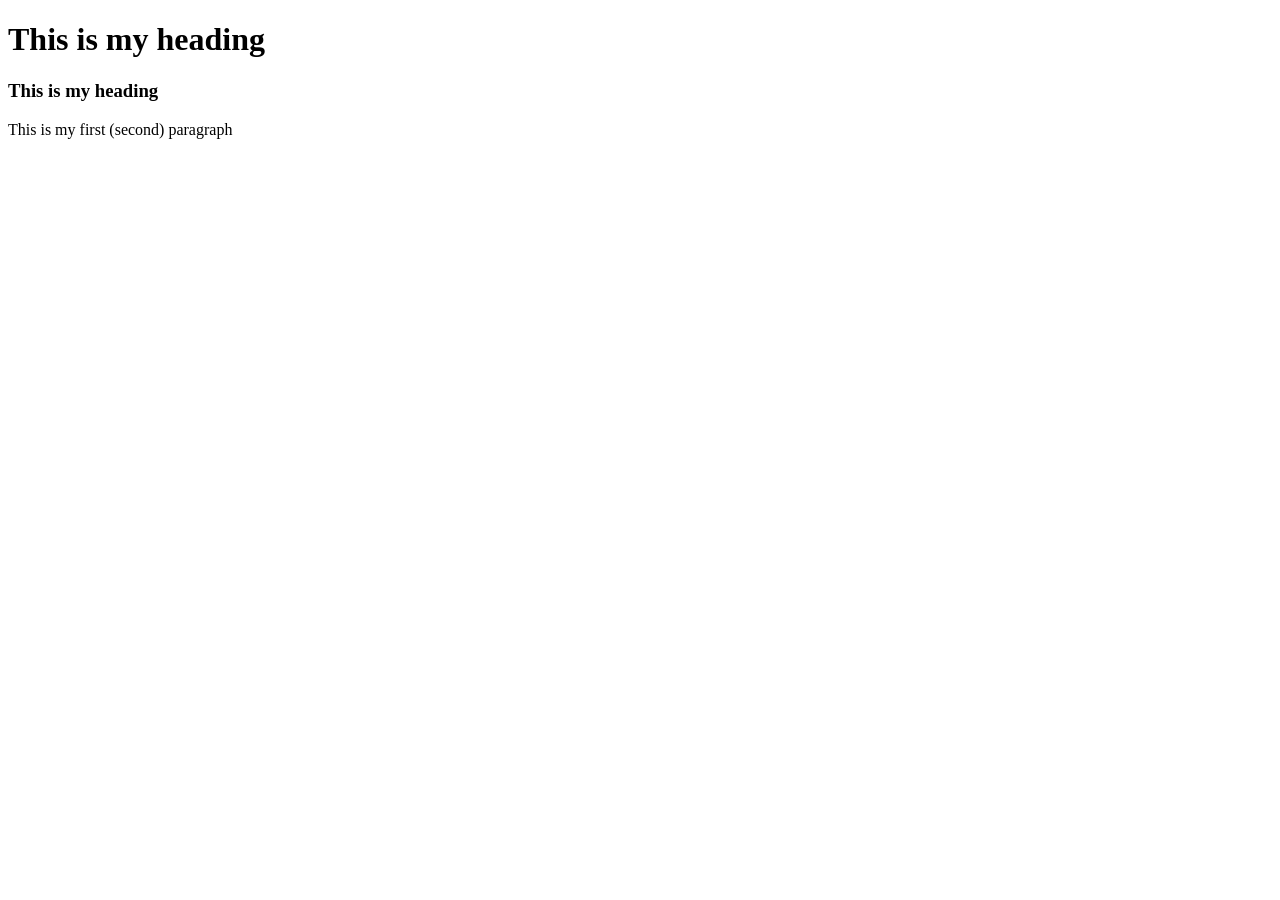
<file: ma1800-week-01-starter/headings-paragraphs/index.html>
<!DOCTYPE html>
<html lang="en">
<head>
  <meta charset="UTF-8">
  <meta name="viewport" content="width=device-width, initial-scale=1.0">
  <title>Headings and Paragraphs</title>
</head>
<body>

 <h1>This is my heading</h1>

 <h3>This is my heading</h3>

 <p>This is my first (second) paragraph</p>
 

  <!-- Add different heading levels and paragraphs here -->

</body>
</html>
</file>
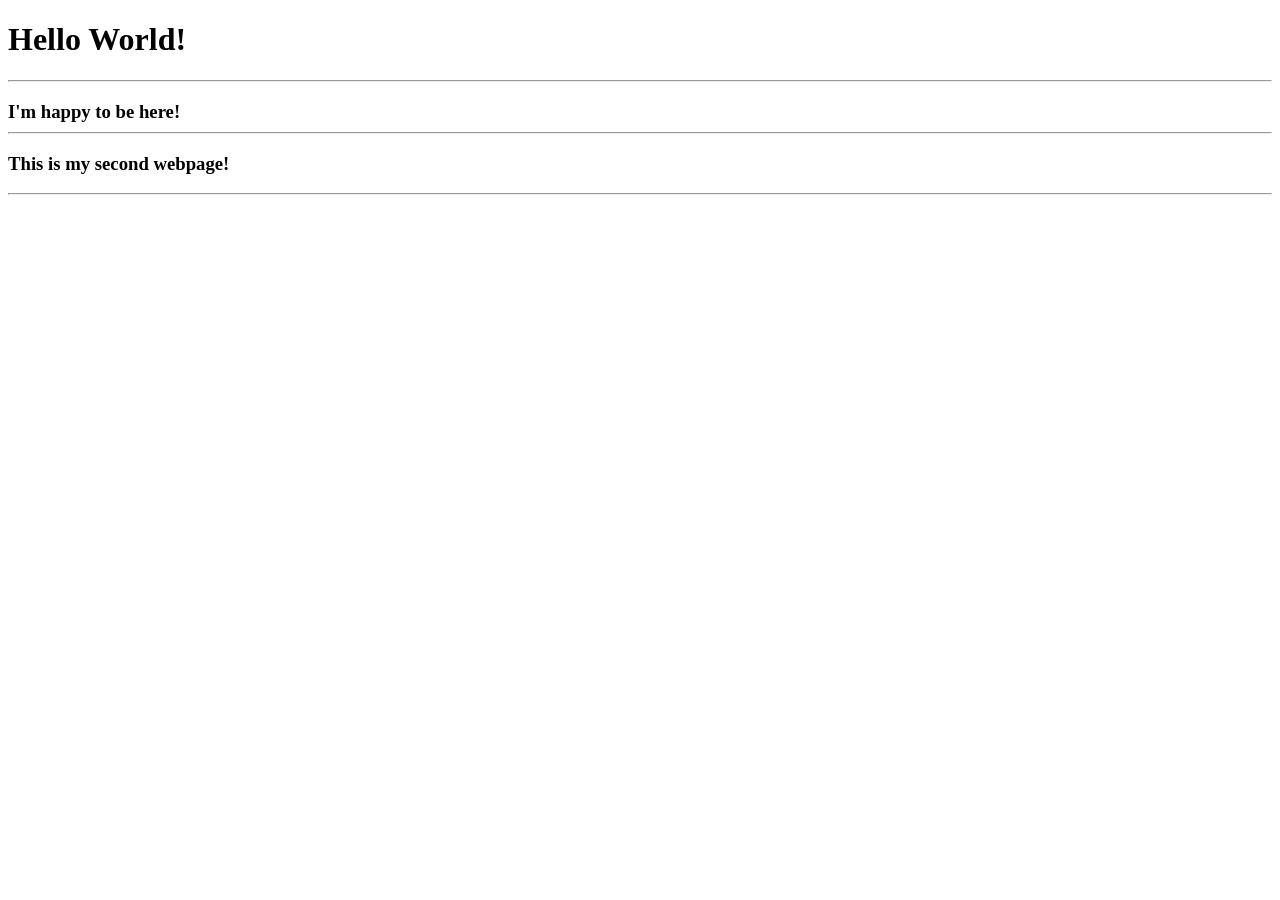
<file: ma1800-week-01-starter/hello-world/index.html>
<!DOCTYPE html>
<html lang="en">
<head>
  <meta charset="UTF-8">
  <meta name="viewport" content="width=device-width, initial-scale=1.0">
  <title>Hello World</title>
</head>
<body>

  <h1>Hello World!</h1>
  <hr>
  <h3>I'm happy to be here!
  <hr>
  <p>This is my second webpage!
    <hr>
  </p>
  <!-- Add a heading and paragraph here -->

</body>
</html>
</file>
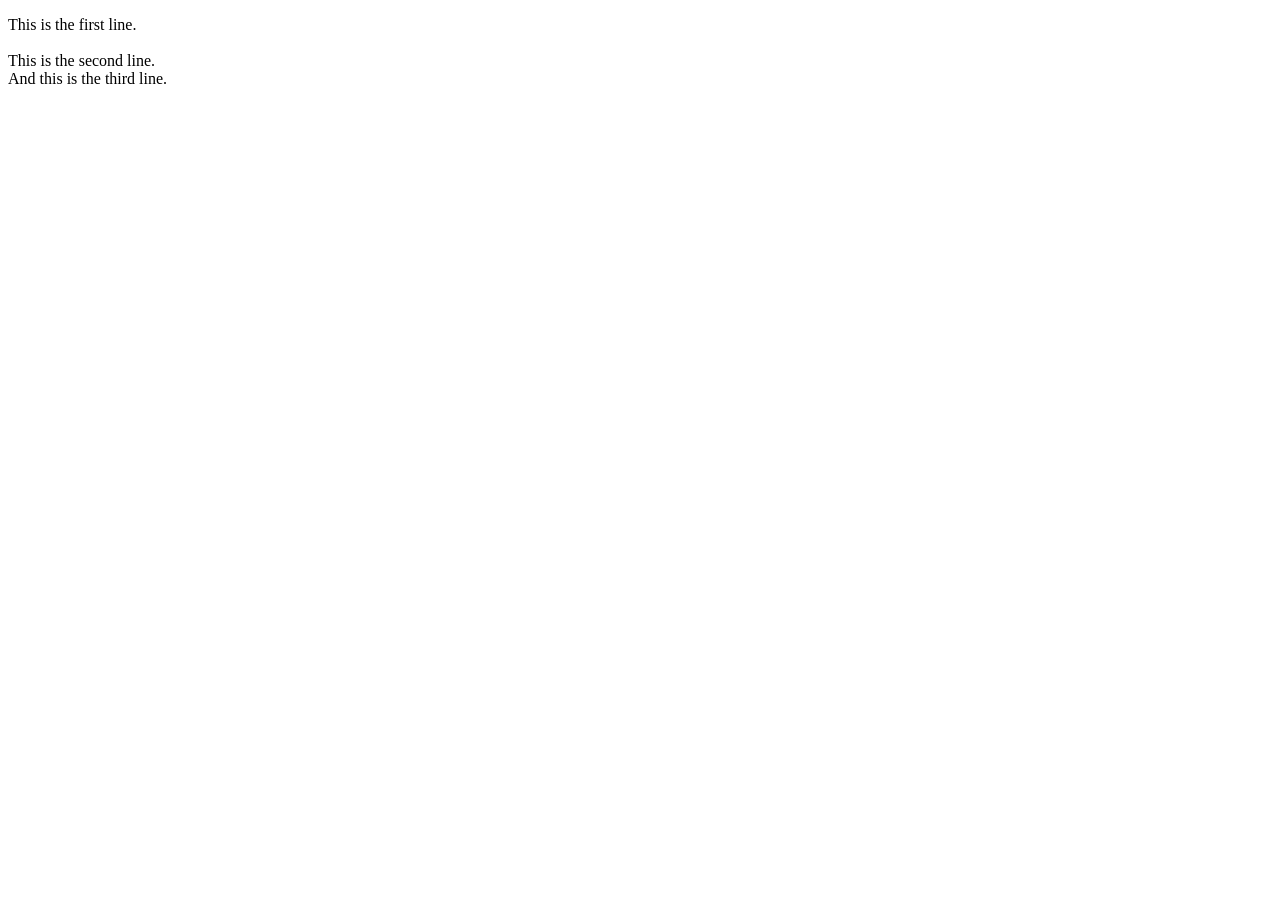
<file: ma1800-week-01-starter/line-breaks-rules/index.html>
<!DOCTYPE html>
<html lang="en">
<head>
  <meta charset="UTF-8">
  <meta name="viewport" content="width=device-width, initial-scale=1.0">
  <title>Line Breaks and Horizontal Rules</title>
</head>
<body>

  <p>This is the first line. <br> <br> This is the second line. <br> And this is the third line.</p>

  <!-- Add line breaks and horizontal rules -->

</body>
</html>
</file>
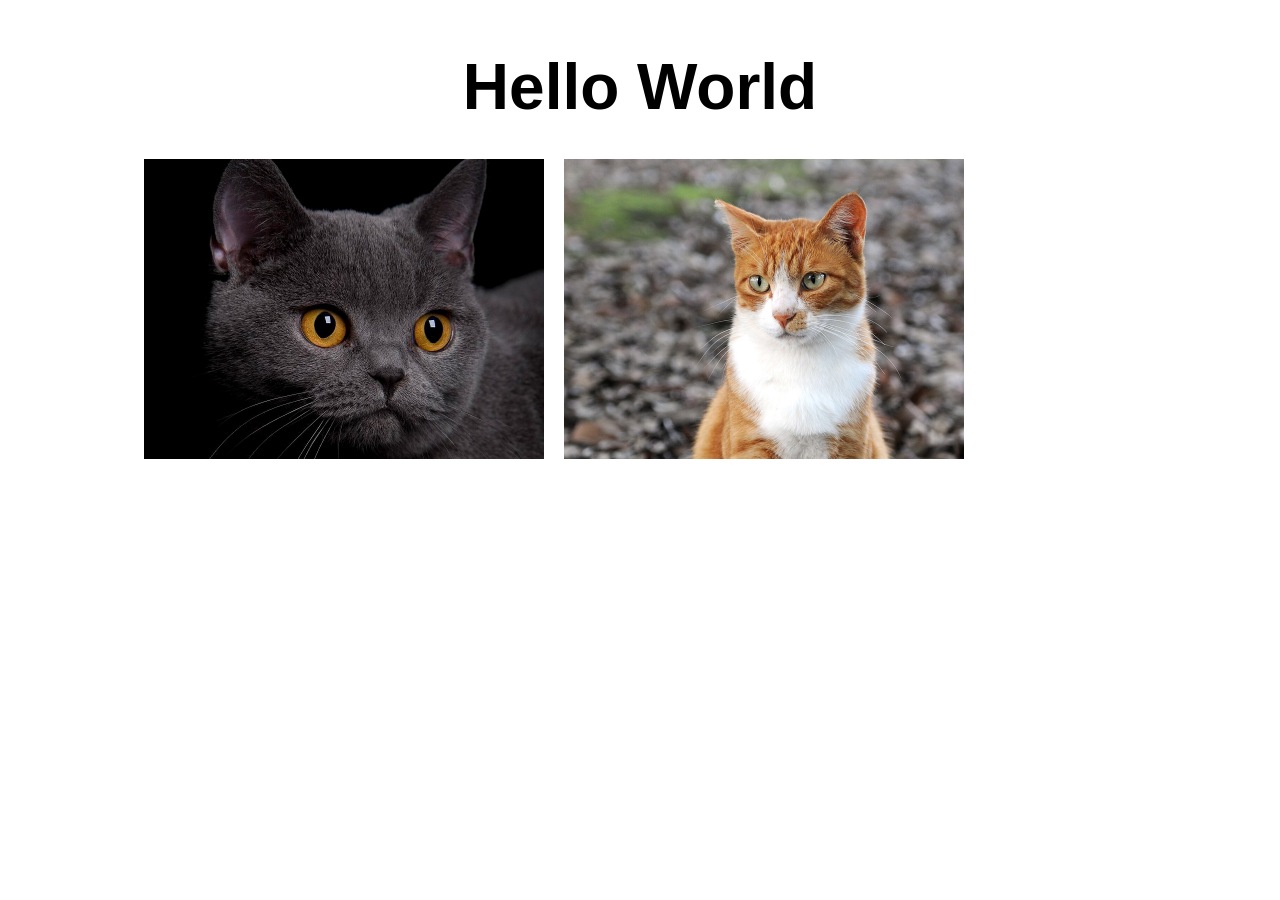
<file: MA1800/ma1800- week 06/index.html>
<html>

<head>

    <link rel="stylesheet" href="index.css">

</head>


<body>

<div id="content">

<h1>Hello World</h1>

<div id="choice-container">

    <div class="option">
    <img src="assets/Untitled-web2.jpg" 
    alt="a protraint of a Gray cat">
</div>

<div class="option">
<a href="page1.html"><img src="assets/Untitled-1-web.jpg"
    alt="a protraint of a Orange cat"></a>
</div>


</div>
</div>

</body>

</html>
</file>
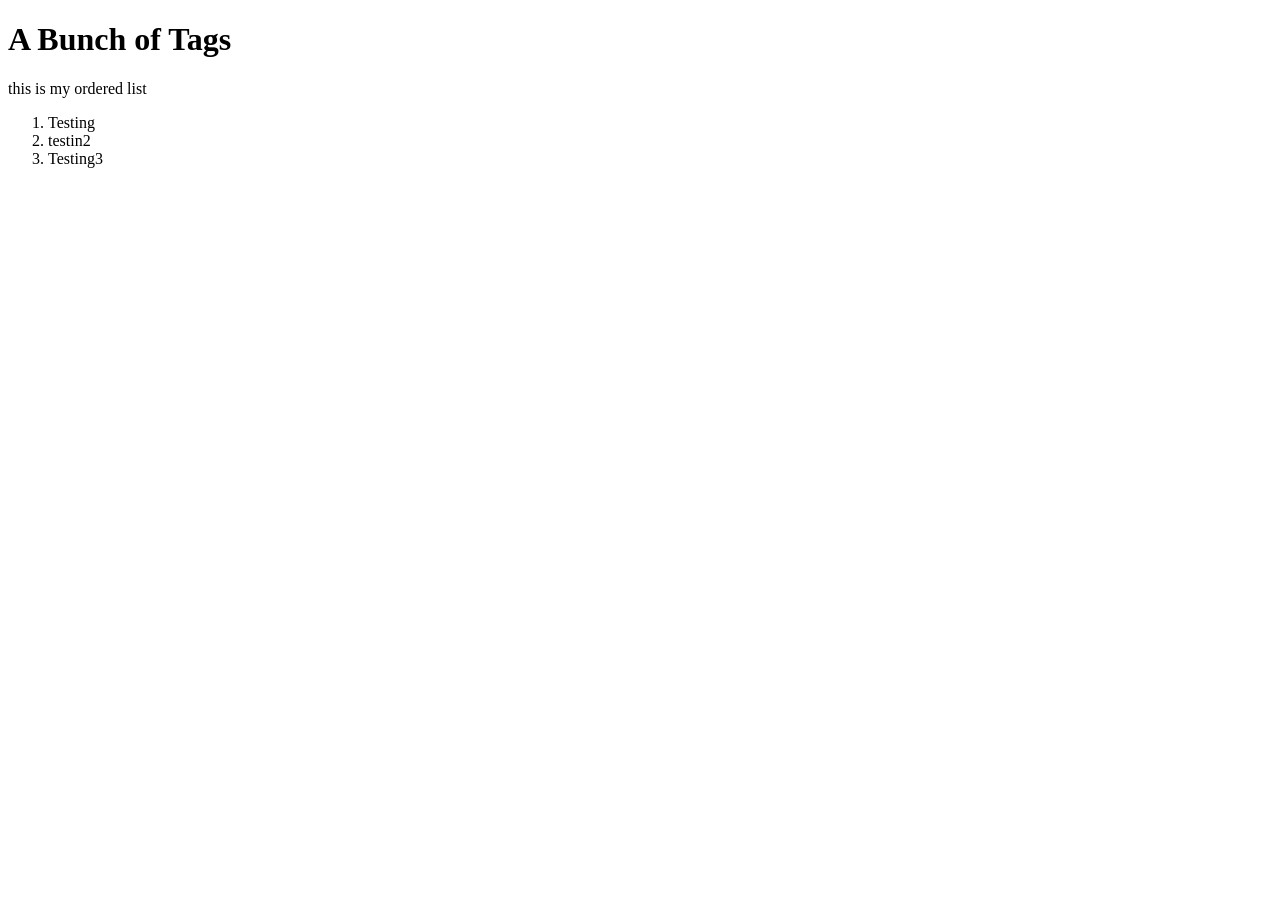
<file: ma1800-code/ma1800-week-02-starter/html-tags/index.html>
<!DOCTYPE html>
<html lang="en">
<head>
  <meta charset="UTF-8">
  <meta name="viewport" content="width=device-width, initial-scale=1.0">
  <title>HTML Tags</title>
</head>
<body>
  <h1>A Bunch of Tags</h1>

  <!-- Add and experiment with different HTML tags here -->
</body>
</html>
<p>this is my ordered list</p>

<ol>

  <li>Testing
  <li>testin2
  <Li>Testing3</Li>
 
</ol>
</file>
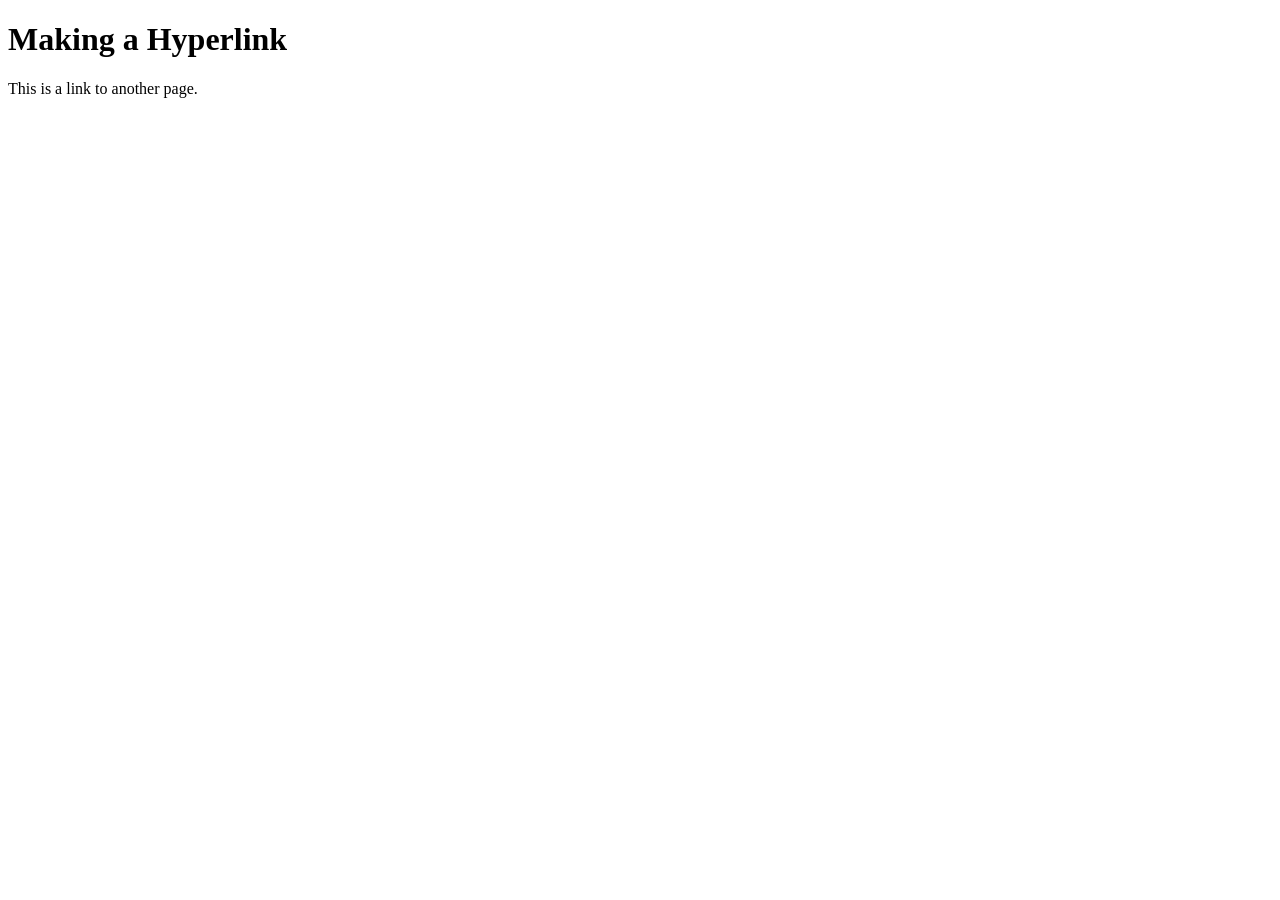
<file: ma1800-code/ma1800-week-02-starter/hyperlinks/index.html>
<!DOCTYPE html>
<html lang="en">
<head>
  <meta charset="UTF-8">
  <meta name="viewport" content="width=device-width, initial-scale=1.0">
  <title>Hyperlinks</title>
</head>
<body>
  <h1>Making a Hyperlink</h1>
  <p>This is a link to another page.</p>

  <!-- Add a hyperlink to page1.html -->
</body>
</html>
</file>
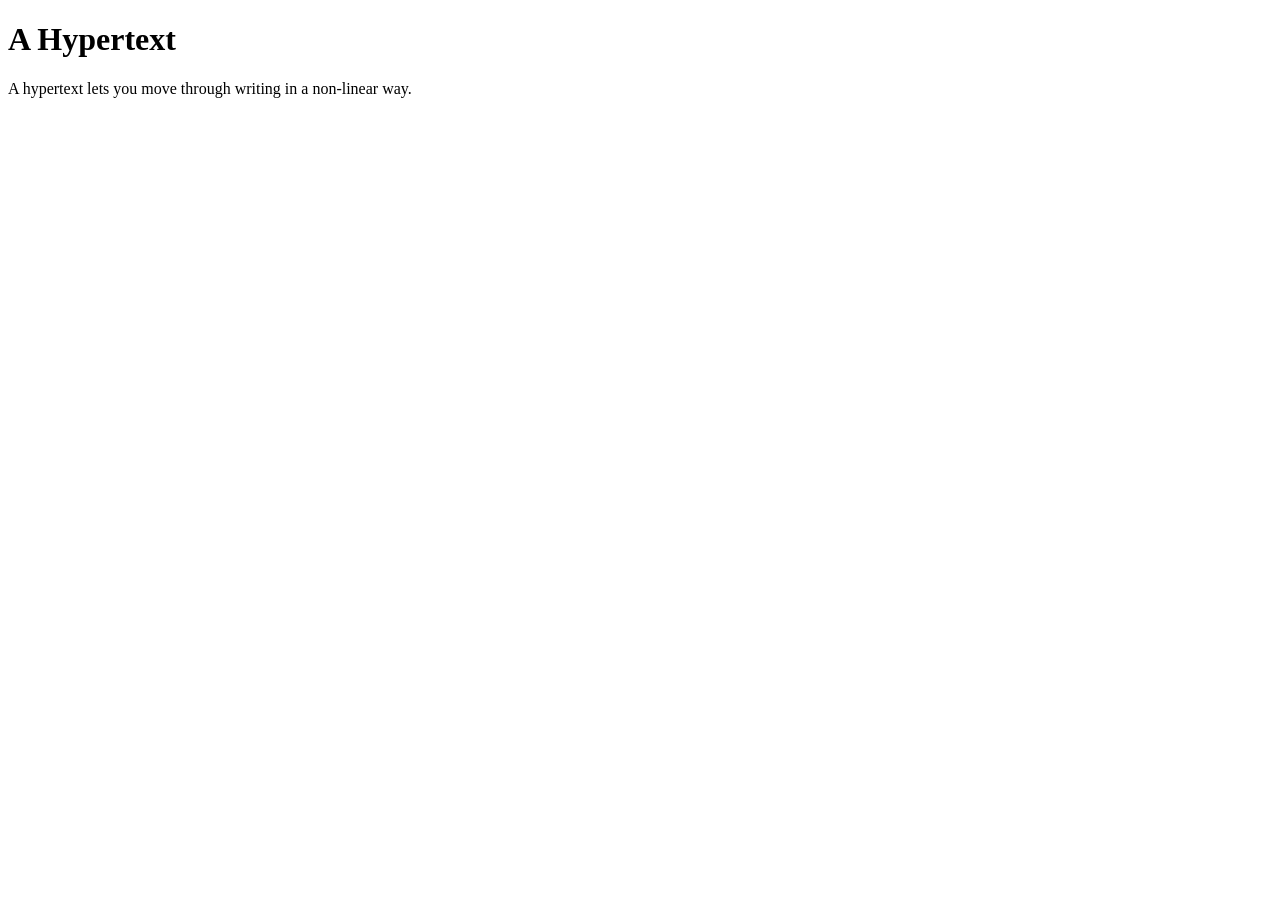
<file: ma1800-code/ma1800-week-02-starter/hypertext/index.html>
<!DOCTYPE html>
<html lang="en">
<head>
  <meta charset="UTF-8">
  <meta name="viewport" content="width=device-width, initial-scale=1.0">
  <title>Hypertext</title>
</head>
<body>
  <h1>A Hypertext</h1>
  <p>A hypertext lets you move through writing in a non-linear way.</p>

  <!-- Add links to page1.html and page2.html -->
</body>
</html>
</file>
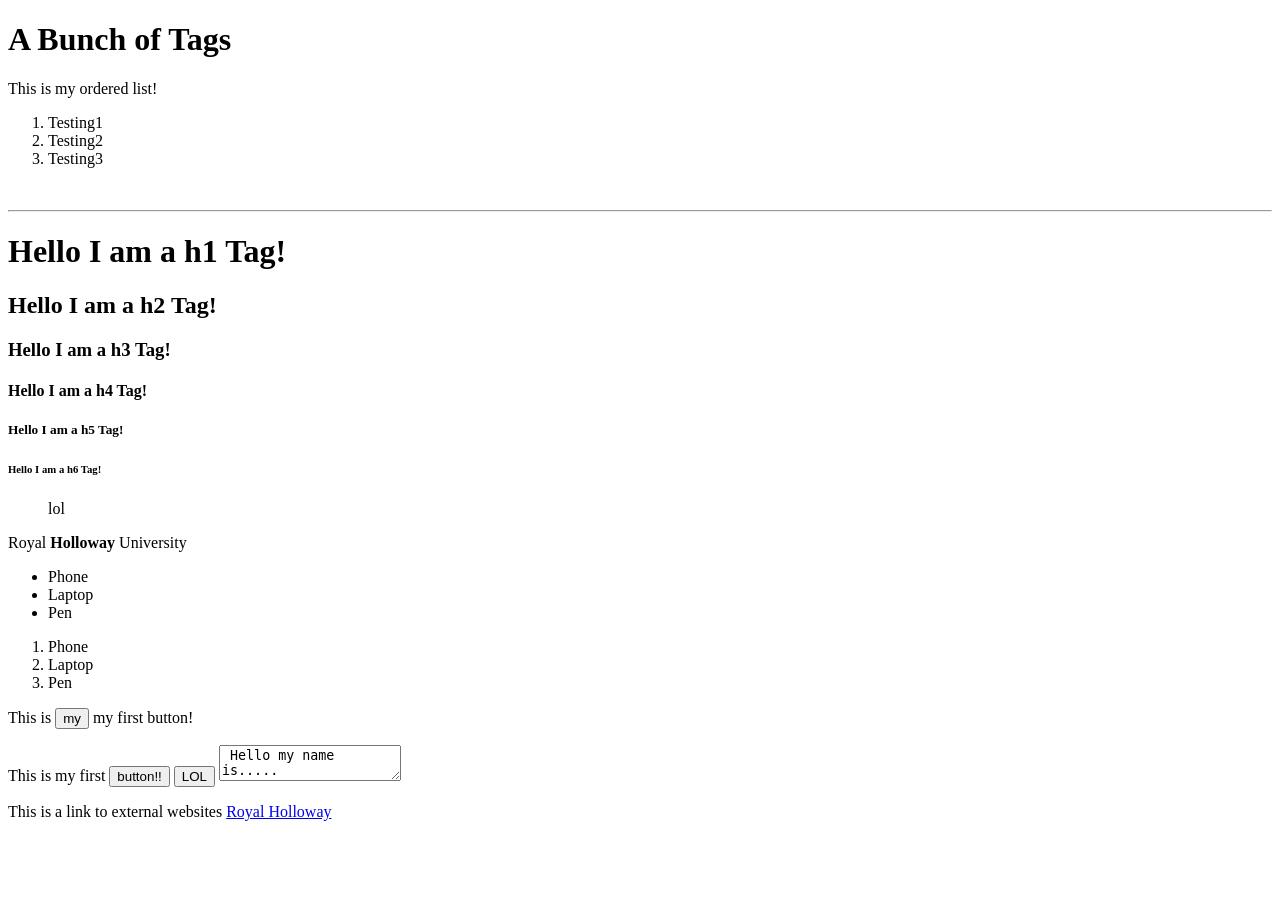
<file: MA1800/ma1800-week-02-starter/html-tags/index.html>
<!DOCTYPE html>
<html lang="en">
<head>
  <meta charset="UTF-8">
  <meta name="viewport" content="width=device-width, initial-scale=1.0">
  <title>HTML Tags</title>
</head>
<body>
  <h1>A Bunch of Tags</h1>

  <!-- Add and experiment with different HTML tags here -->
</body>
</html>
<p>This is my ordered list!</p>

<ol>

  <li>Testing1
  <li>Testing2
  <Li>Testing3</Li>
 
</ol>
<br>
<hr>
<h1> Hello I am a h1 Tag!</h1>
<h2> Hello I am a h2 Tag!</h2>
<h3> Hello I am a h3 Tag!</h3>
<h4> Hello I am a h4 Tag!</h4>
<h5> Hello I am a h5 Tag!</h5>
<h6> Hello I am a h6 Tag!</h6>
<ol>lol</ol>
<pr> Royal </pr>
<b> Holloway </b>
<pr> University </pr>

<ul>
  <li>Phone </li>
  <li>Laptop</li>
  <li>Pen</li>
</ul>

<ol>
  <li>Phone </li>
  <li>Laptop</li>
  <li>Pen</li>
</ol>

<p> This is <button>my</button> my first button!</p>
<p></p> This is my first <button>button!!</button></button> 
<button>LOL </button>

<textarea> Hello my name is.....</textarea>

<p> This is a link to external websites
  <a href="https://www.royalholloway.ac.uk/" target="_blank">Royal Holloway</a>
</p>
</file>
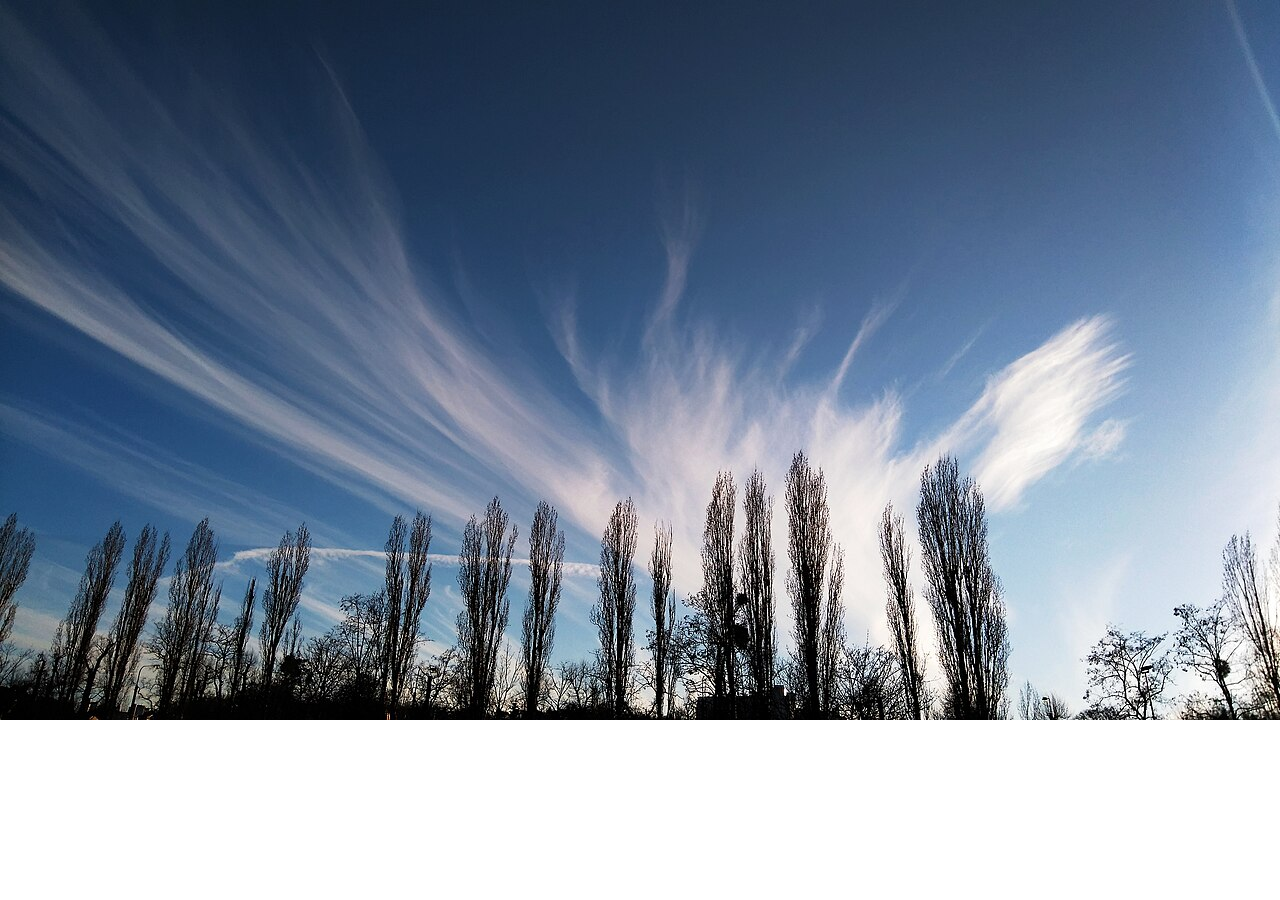
<file: MA1800/ma1800-week-03-starter/background-image/index.html>
<!DOCTYPE html>
<html lang="en">
  <head>
    <meta charset="UTF-8"> <meta name="viewport" content="width=device-width, initial-scale=1.0"> <title>Clouds</title>
    <link rel="stylesheet" href="style.css"> </head>  

  <body>
    <div></div>


<img src="assests/Cirrus-fibratus.jpg">




  </body>


</html>
</file>
<file: MA1800/ma1800- week 06/index.css>
body{
    font-family: Arial, Helvetica, sans-serif;
    font-size: 2rem;

}

h1 {

    margin: 25px;
    text-align: center;

}

#content {

    width: 80%;
    min-width: 500px;
    margin: 50px auto;

}

#choice-container {

    display: flex;
    padding: 0;
    margin: 0;
}

.option {

    flex: 1;
    max-width: 400px;
    padding: 10px;

}

.option img {

    width: 100%;
    display: block;


}
</file>
<file: MA1800/ma1800-week-03-starter/background-image/style.css>
body {
    width: 100%;
    height: 100%;
    margin: 0;
    padding: 0;
    background-image: url(https://upload.wikimedia.org/wikipedia/commons/1/12/Tabby_cat_with_visible_nictitating_membrane.jpg?utm_source=en.wikipedia.org&utm_campaign=imageinfo&utm_content=original);
    background-repeat: repeat;

}

div {
    width: 100%;
    height: 100%;
    margin: 0;
    padding: 0;
    background-image: url(https://upload.wikimedia.org/wikipedia/commons/1/12/Tabby_cat_with_visible_nictitating_membrane.jpg?utm_source=en.wikipedia.org&utm_campaign=imageinfo&utm_content=original);
    background-repeat: repeat;
    opacity: 0.5;

}
</file>
